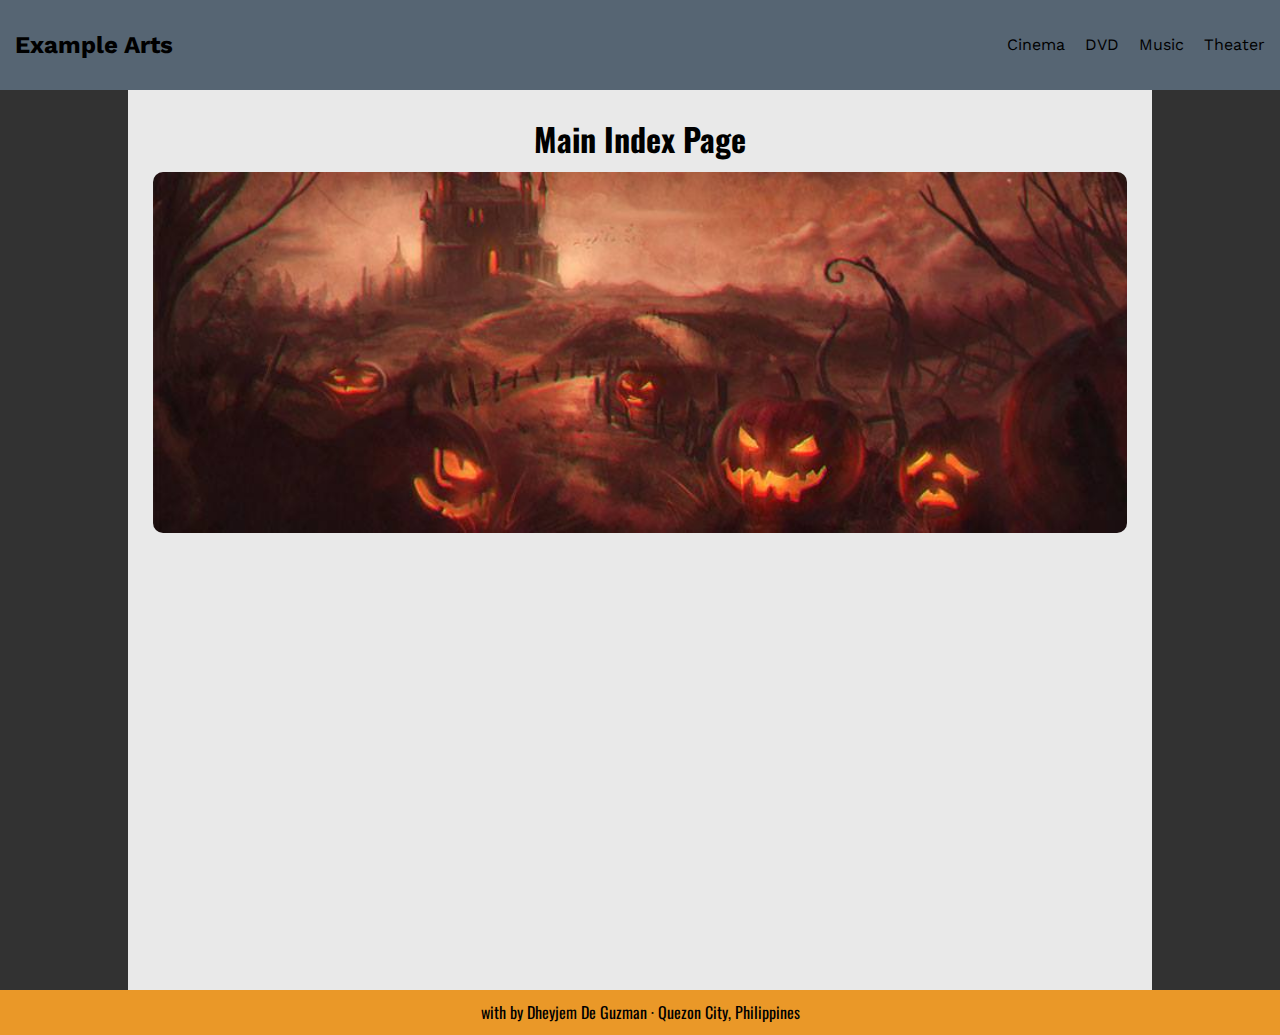
<file: index.html>
<!DOCTYPE html>
<html>
<head>
	<meta charset="utf-8">
	<!-- sets the default zoom for ANY device -->
	<meta name="viewport" content="width=device-width, initial-scale=1.0">
	<!-- sets compatibility for your browsers -->
	<meta http-equiv="X-UA-Compatible" content="IE-Edge">
	<title>Example Arts &middot; Main Index Page</title>
	<!-- Imports Google Fonts -->
	<link rel="stylesheet" href="https://fonts.googleapis.com/css?family=Oswald|Work+Sans">
	<!-- import font awesome -->
	<link rel="stylesheet" href="https://use.fontawesome.com/releases/v5.3.1/css/all.css" integrity="sha384-mzrmE5qonljUremFsqc01SB46JvROS7bZs3IO2EmfFsd15uHvIt+Y8vEf7N7fWAU" crossorigin="anonymous">
	<!-- import custom stylesheet -->
	<!-- . is your root directory -->
	<link rel="stylesheet" type="text/css" href="./assets/css/style.css">
</head>
<body>

<header id="mainHeader">
	<div>
		<h2><a href="#">Example Arts</h2>
	</div>
	<div>
		<ul>
			<li><a href="./movies/cinema/index.html">Cinema</a></li>
			<li><a href="./movies/dvd/index.html">DVD</a></li>
			<li><a href="./music/index.html">Music</a></li>
			<li><a href="./theater/index.html">Theater</a></li>
		</ul>
	</div>
</header>

<main id="wrapper">
	<h1>Main Index Page</h1>
	<img src="./assets/images/image1.jpg" alt="main index page cover photo" height="300" width="500">
	
</main>

<footer id="mainFooter">
	<p><i class="fas fa-code"></i> with <i class="fas fa-heart"></i> by Dheyjem De Guzman &middot; Quezon City, Philippines</p>
</footer>

</body>
</html>
</file>
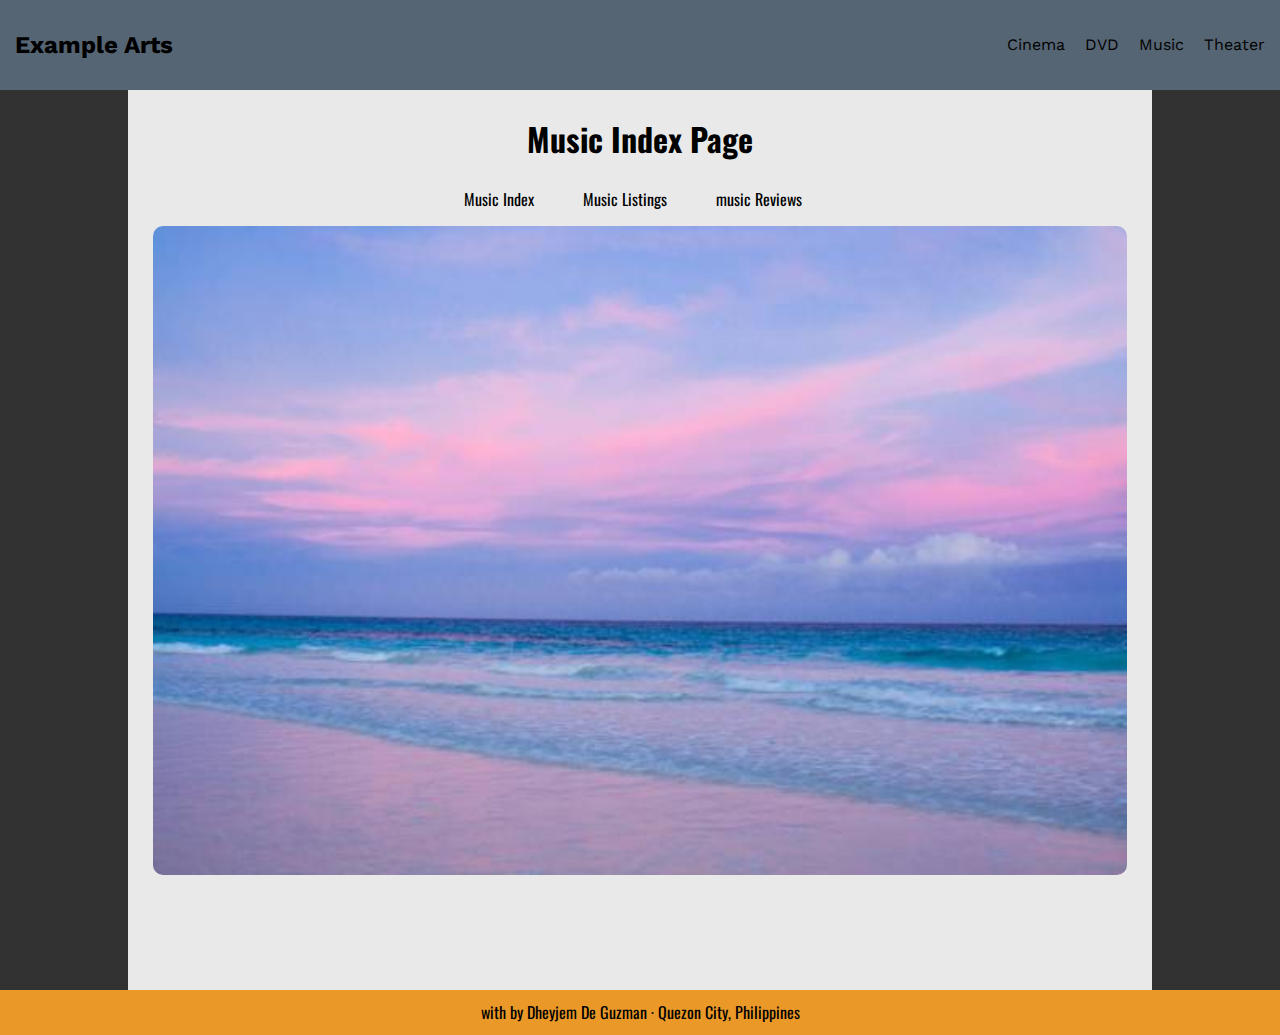
<file: music/index.html>
<!DOCTYPE html>
<html>
<head>
	<meta charset="utf-8">
	<!-- sets the default zoom for ANY device -->
	<meta name="viewport" content="width=device-width, initial-scale=1.0">
	<!-- sets compatibility for your browsers -->
	<meta http-equiv="X-UA-Compatible" content="IE-Edge">
	<title>Example Arts &middot; Music Index Page</title>
	<!-- Imports Google Fonts -->
	<link rel="stylesheet" href="https://fonts.googleapis.com/css?family=Oswald|Work+Sans">
	<!-- import font awesome -->
	<link rel="stylesheet" href="https://use.fontawesome.com/releases/v5.3.1/css/all.css" integrity="sha384-mzrmE5qonljUremFsqc01SB46JvROS7bZs3IO2EmfFsd15uHvIt+Y8vEf7N7fWAU" crossorigin="anonymous">
	<!-- import custom stylesheet -->
	<!-- . is your root directory -->
	<link rel="stylesheet" type="text/css" href="../assets/css/style.css">
</head>
<body>

<header id="mainHeader">
	<div>
		<h2><a href="../index.html">Example Arts</h2>
	</div>
	<div>
		<ul>
			<li><a href="../movies/cinema/index.html">Cinema</a></li>
			<li><a href="../movies/dvd/index.html">DVD</a></li>
			<li><a href="./music/index.html">Music</a></li>
			<li><a href="../theater/index.html">Theater</a></li>
		</ul>
	</div>
</header>

<main id="wrapper">
	<h1>Music Index Page</h1>
		<!-- Sub navigation bar -->
	<ul>
		<li><a href="./index.html">Music Index </a></li>
		<li><a href="./listings.html">Music Listings </a></li>
		<li><a href="./reviews.html">music Reviews</a></li>
	</ul>
	<img src="../assets/images/img8.jpg">
</main>

<footer id="mainFooter">
	<p><i class="fas fa-code"></i> with <i class="fas fa-heart"></i> by Dheyjem De Guzman &middot; Quezon City, Philippines</p>
</footer>

</body>
</html>
</file>
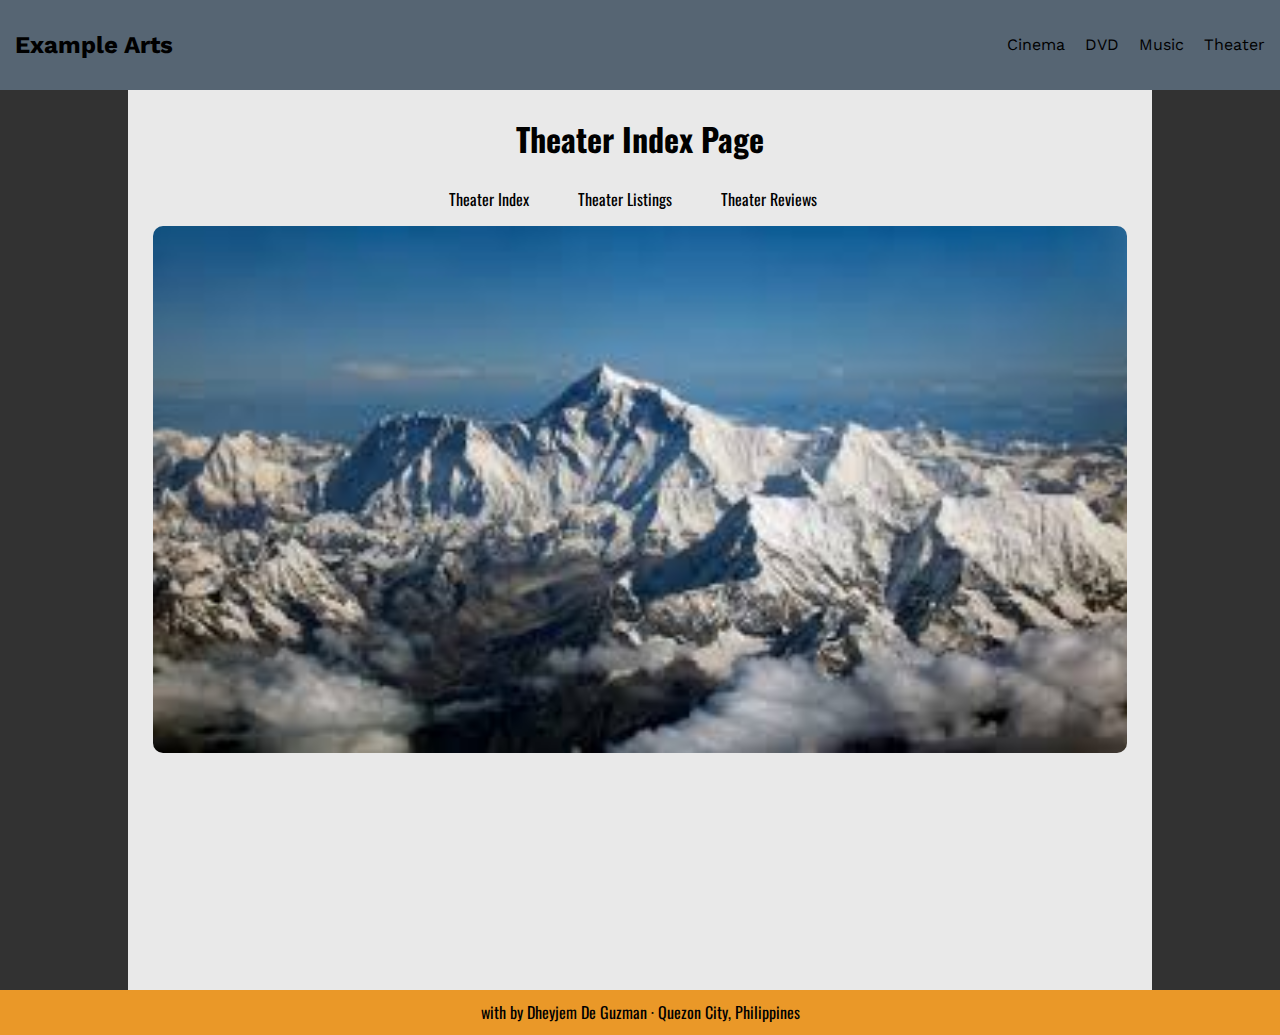
<file: theater/index.html>
<!DOCTYPE html>
<html>
<head>
	<meta charset="utf-8">
	<!-- sets the default zoom for ANY device -->
	<meta name="viewport" content="width=device-width, initial-scale=1.0">
	<!-- sets compatibility for your browsers -->
	<meta http-equiv="X-UA-Compatible" content="IE-Edge">
	<title>Example Arts &middot; Theater Index Page</title>
	<!-- Imports Google Fonts -->
	<link rel="stylesheet" href="https://fonts.googleapis.com/css?family=Oswald|Work+Sans">
	<!-- import font awesome -->
	<link rel="stylesheet" href="https://use.fontawesome.com/releases/v5.3.1/css/all.css" integrity="sha384-mzrmE5qonljUremFsqc01SB46JvROS7bZs3IO2EmfFsd15uHvIt+Y8vEf7N7fWAU" crossorigin="anonymous">
	<!-- import custom stylesheet -->
	<!-- . is your root directory -->
	<link rel="stylesheet" type="text/css" href="../assets/css/style.css">
</head>
<body>

<header id="mainHeader">
	<div>
		<h2><a href="../index.html">Example Arts</h2>
	</div>
	<div>
		<ul>
			<li><a href="../movies/cinema/index.html">Cinema</a></li>
			<li><a href="../movies/dvd/index.html">DVD</a></li>
			<li><a href="../music/index.html">Music</a></li>
			<li><a href="./index.html">Theater</a></li>
		</ul>
	</div>
</header>

<main id="wrapper">
	<h1>Theater Index Page</h1>
		<!-- Sub navigation bar -->
	<ul>
		<li><a href="./index.html">Theater Index </a></li>
		<li><a href="./listings.html">Theater Listings </a></li>
		<li><a href="./reviews.html">Theater Reviews</a></li>
	</ul>
	<img src="../assets/images/img11.jpg">
</main>

<footer id="mainFooter">
	<p><i class="fas fa-code"></i> with <i class="fas fa-heart"></i> by Dheyjem De Guzman &middot; Quezon City, Philippines</p>
</footer>

</body>
</html>
</file>
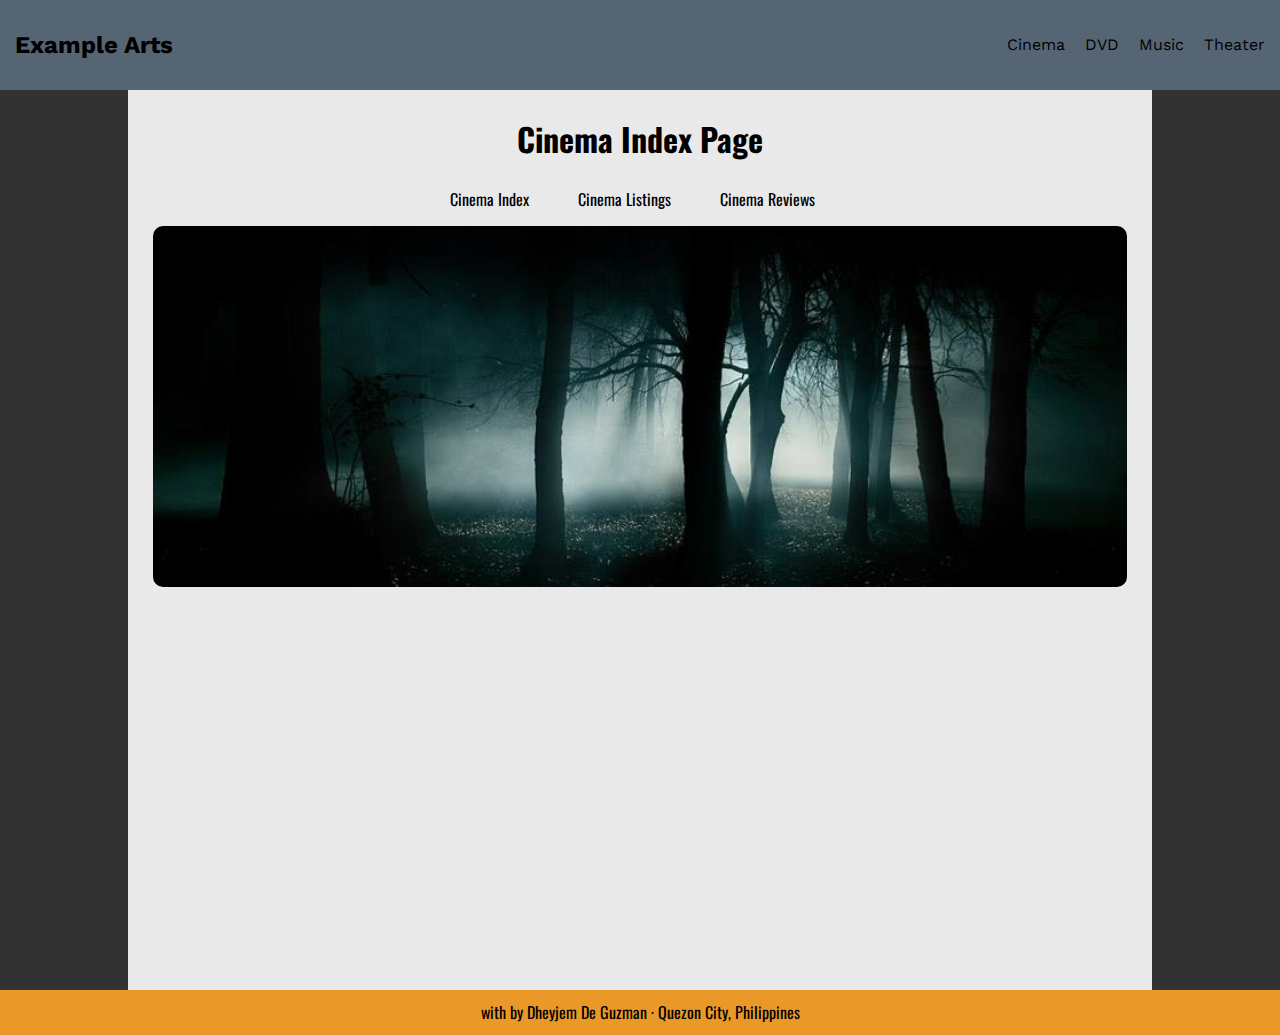
<file: movies/cinema/index.html>
<!DOCTYPE html>
<html>
<head>
	<meta charset="utf-8">
	<!-- sets the default zoom for ANY device -->
	<meta name="viewport" content="width=device-width, initial-scale=1.0">
	<!-- sets compatibility for your browsers -->
	<meta http-equiv="X-UA-Compatible" content="IE-Edge">
	<title>Example Arts &middot; Cinema Index Page</title>
	<!-- Imports Google Fonts -->
	<link rel="stylesheet" href="https://fonts.googleapis.com/css?family=Oswald|Work+Sans">
	<!-- import font awesome -->
	<link rel="stylesheet" href="https://use.fontawesome.com/releases/v5.3.1/css/all.css" integrity="sha384-mzrmE5qonljUremFsqc01SB46JvROS7bZs3IO2EmfFsd15uHvIt+Y8vEf7N7fWAU" crossorigin="anonymous">
	<!-- import custom stylesheet -->
	<!-- . is your root directory -->
	<link rel="stylesheet" type="text/css" href="../../assets/css/style.css">
</head>
<body>

<header id="mainHeader">
	<div>
		<h2><a href="../../index.html">Example Arts</h2>
	</div>
	<div>
		<ul>
			<li><a href="./index.html">Cinema</a></li>
			<li><a href="../../movies/dvd/index.html">DVD</a></li>
			<li><a href="../../music/index.html">Music</a></li>
			<li><a href="../../theater/index.html">Theater</a></li>
		</ul>
	</div>
</header>

<main id="wrapper">
	<h1>Cinema Index Page</h1>
		<!-- Sub navigation bar -->
	<ul>
		<li><a href="./index.html">Cinema Index </a></li>
		<li><a href="./listings.html">Cinema Listings </a></li>
		<li><a href="./reviews.html">Cinema Reviews</a></li>
	</ul>
	<img src="../../assets/images/img2.jpg">
</main>

<footer id="mainFooter">
	<p><i class="fas fa-code"></i> with <i class="fas fa-heart"></i> by Dheyjem De Guzman &middot; Quezon City, Philippines</p>
</footer>

</body>
</html>
</file>
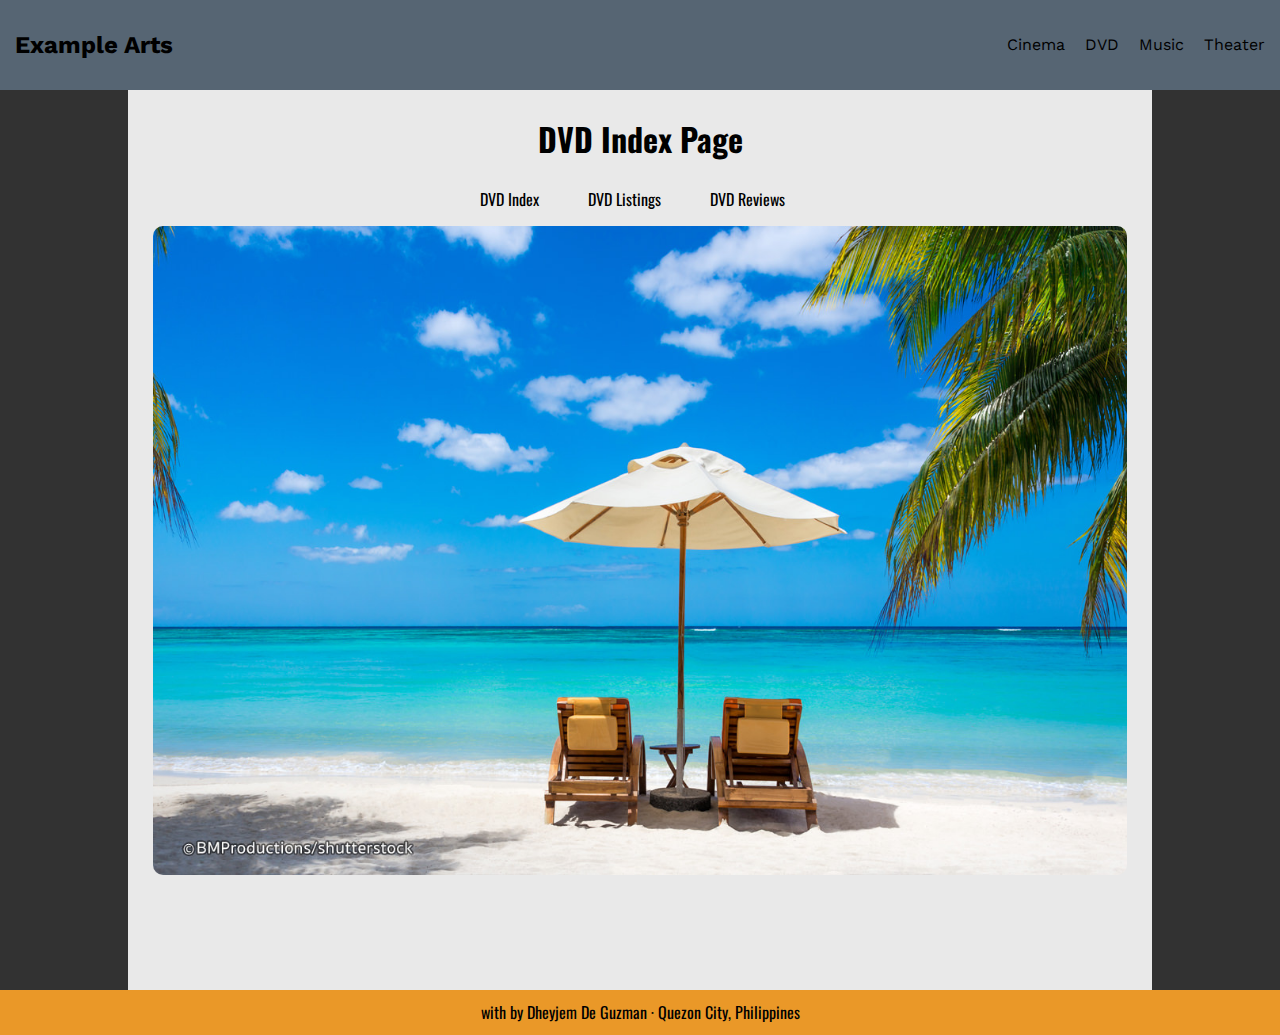
<file: movies/dvd/index.html>
<!DOCTYPE html>
<html>
<head>
	<meta charset="utf-8">
	<!-- sets the default zoom for ANY device -->
	<meta name="viewport" content="width=device-width, initial-scale=1.0">
	<!-- sets compatibility for your browsers -->
	<meta http-equiv="X-UA-Compatible" content="IE-Edge">
	<title>Example Arts &middot; DVD Index Page</title>
	<!-- Imports Google Fonts -->
	<link rel="stylesheet" href="https://fonts.googleapis.com/css?family=Oswald|Work+Sans">
	<!-- import font awesome -->
	<link rel="stylesheet" href="https://use.fontawesome.com/releases/v5.3.1/css/all.css" integrity="sha384-mzrmE5qonljUremFsqc01SB46JvROS7bZs3IO2EmfFsd15uHvIt+Y8vEf7N7fWAU" crossorigin="anonymous">
	<!-- import custom stylesheet -->
	<!-- . is your root directory -->
	<link rel="stylesheet" type="text/css" href="../../assets/css/style.css">
</head>
<body>

<header id="mainHeader">
	<div>
		<h2><a href="../../index.html">Example Arts</h2>
	</div>
	<div>
		<ul>
			<li><a href="../cinema/index.html">Cinema</a></li>
			<li><a href="../../movies/dvd/index.html">DVD</a></li>
			<li><a href="../../music/index.html">Music</a></li>
			<li><a href="../../theater/index.html">Theater</a></li>
		</ul>
	</div>
</header>

<main id="wrapper">
	<h1>DVD Index Page</h1>
		<!-- Sub navigation bar -->
	<ul>
		<li><a href="./index.html">DVD Index </a></li>
		<li><a href="./listings.html">DVD Listings </a></li>
		<li><a href="./reviews.html">DVD Reviews</a></li>
	</ul>
	<img src="../../assets/images/img5.jpg">
</main>

<footer id="mainFooter">
	<p><i class="fas fa-code"></i> with <i class="fas fa-heart"></i> by Dheyjem De Guzman &middot; Quezon City, Philippines</p>
</footer>

</body>
</html>
</file>
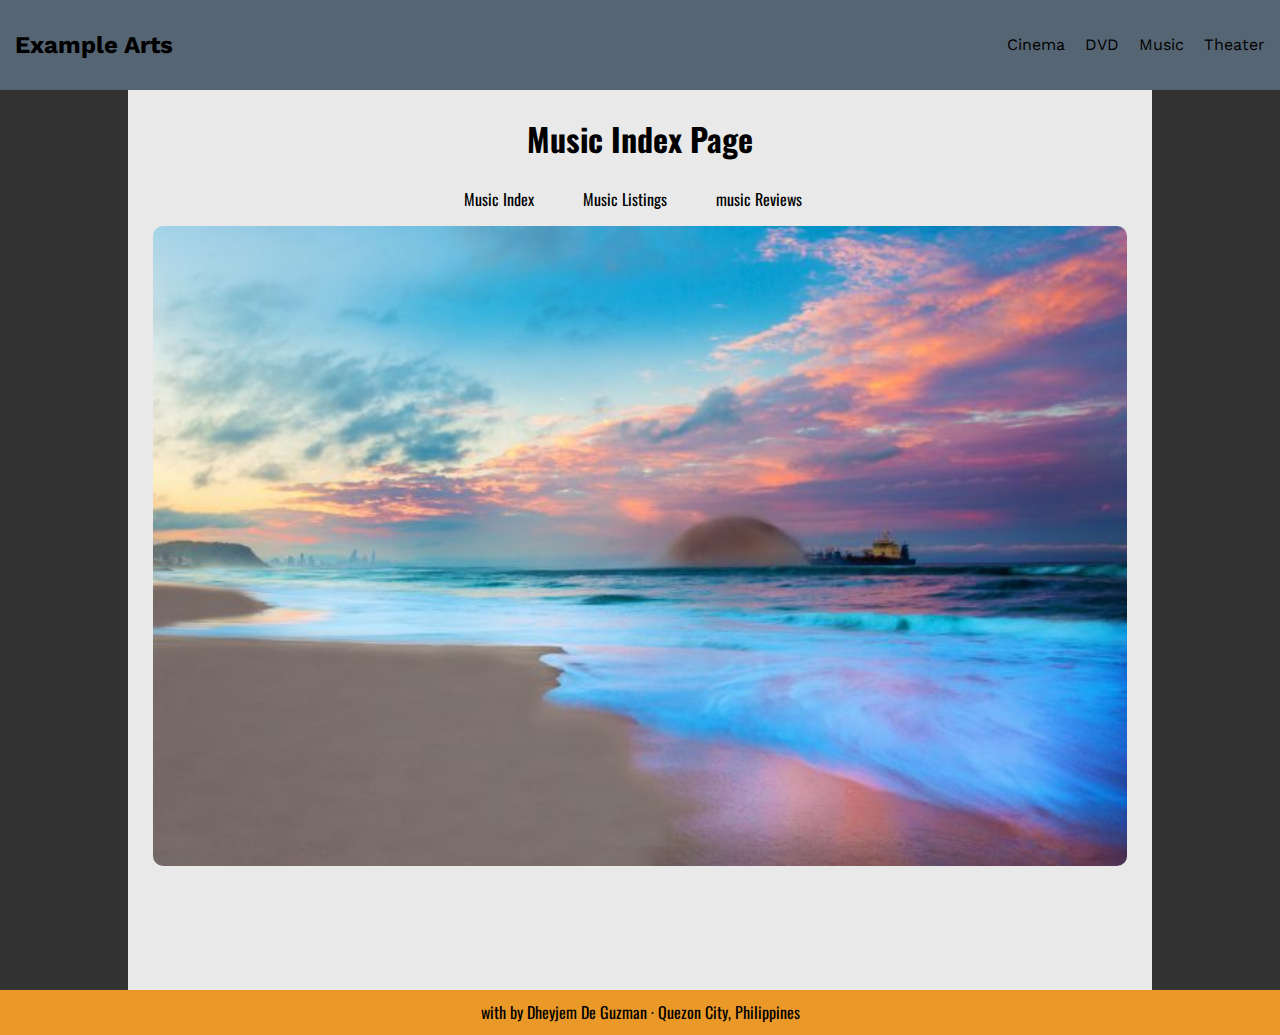
<file: music/listings.html>
<!DOCTYPE html>
<html>
<head>
	<meta charset="utf-8">
	<!-- sets the default zoom for ANY device -->
	<meta name="viewport" content="width=device-width, initial-scale=1.0">
	<!-- sets compatibility for your browsers -->
	<meta http-equiv="X-UA-Compatible" content="IE-Edge">
	<title>Example Arts &middot; Music Listings Page</title>
	<!-- Imports Google Fonts -->
	<link rel="stylesheet" href="https://fonts.googleapis.com/css?family=Oswald|Work+Sans">
	<!-- import font awesome -->
	<link rel="stylesheet" href="https://use.fontawesome.com/releases/v5.3.1/css/all.css" integrity="sha384-mzrmE5qonljUremFsqc01SB46JvROS7bZs3IO2EmfFsd15uHvIt+Y8vEf7N7fWAU" crossorigin="anonymous">
	<!-- import custom stylesheet -->
	<!-- . is your root directory -->
	<link rel="stylesheet" type="text/css" href="../assets/css/style.css">
</head>
<body>

<header id="mainHeader">
	<div>
		<h2><a href="../index.html">Example Arts</h2>
	</div>
	<div>
		<ul>
			<li><a href="../movies/cinema/index.html">Cinema</a></li>
			<li><a href="../movies/dvd/index.html">DVD</a></li>
			<li><a href="./music/index.html">Music</a></li>
			<li><a href="../theater/index.html">Theater</a></li>
		</ul>
	</div>
</header>

<main id="wrapper">
	<h1>Music Index Page</h1>
		<!-- Sub navigation bar -->
	<ul>
		<li><a href="./index.html">Music Index </a></li>
		<li><a href="./listings.html">Music Listings </a></li>
		<li><a href="./reviews.html">music Reviews</a></li>
	</ul>
	<img src="../assets/images/img10.jpg">
</main>

<footer id="mainFooter">
	<p><i class="fas fa-code"></i> with <i class="fas fa-heart"></i> by Dheyjem De Guzman &middot; Quezon City, Philippines</p>
</footer>

</body>
</html>
</file>
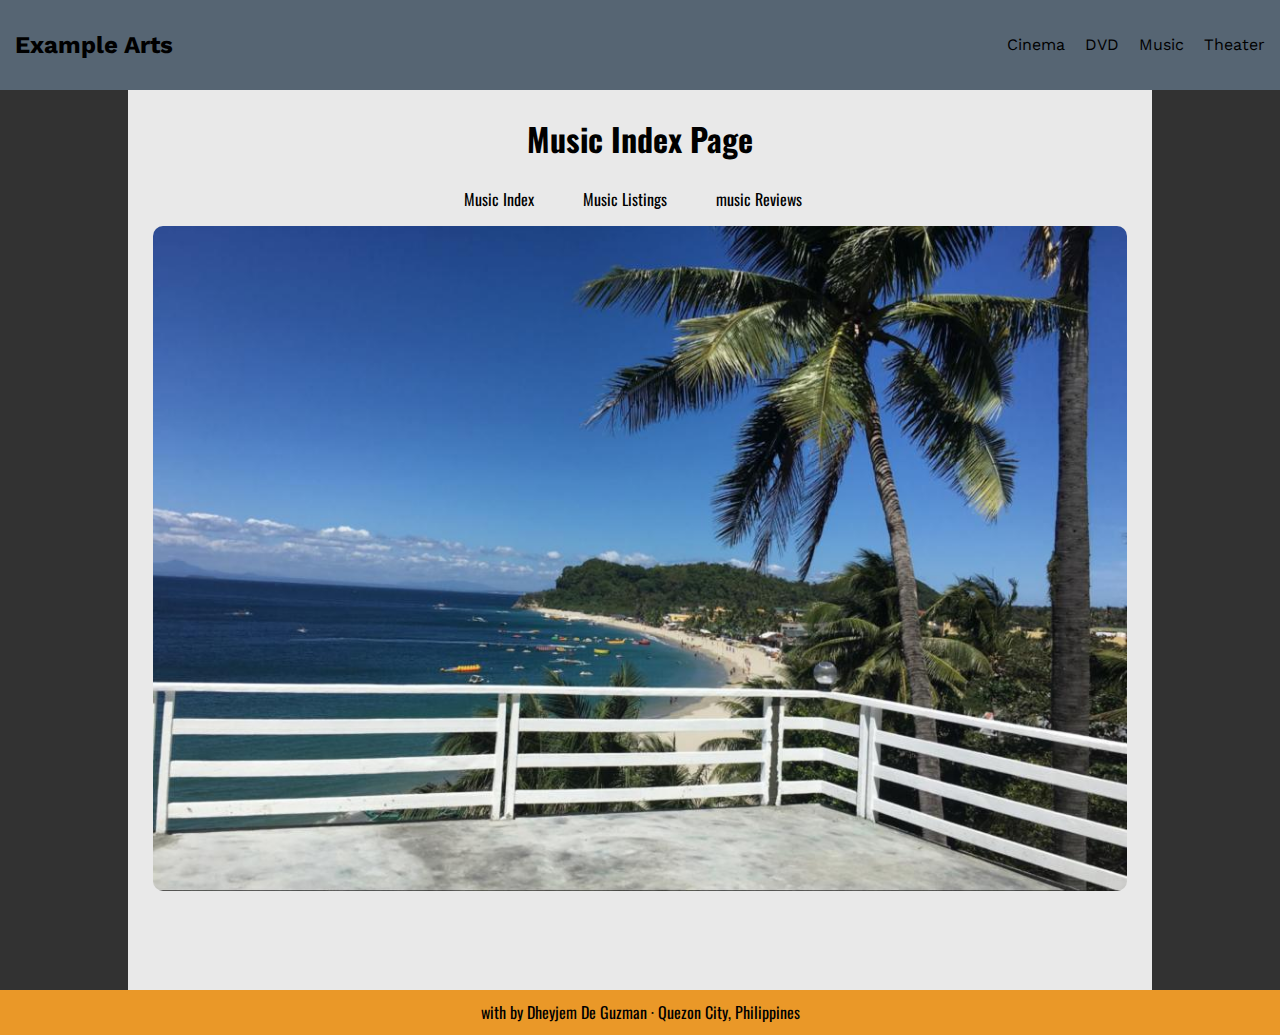
<file: music/reviews.html>
<!DOCTYPE html>
<html>
<head>
	<meta charset="utf-8">
	<!-- sets the default zoom for ANY device -->
	<meta name="viewport" content="width=device-width, initial-scale=1.0">
	<!-- sets compatibility for your browsers -->
	<meta http-equiv="X-UA-Compatible" content="IE-Edge">
	<title>Example Arts &middot; Music Reviews Page</title>
	<!-- Imports Google Fonts -->
	<link rel="stylesheet" href="https://fonts.googleapis.com/css?family=Oswald|Work+Sans">
	<!-- import font awesome -->
	<link rel="stylesheet" href="https://use.fontawesome.com/releases/v5.3.1/css/all.css" integrity="sha384-mzrmE5qonljUremFsqc01SB46JvROS7bZs3IO2EmfFsd15uHvIt+Y8vEf7N7fWAU" crossorigin="anonymous">
	<!-- import custom stylesheet -->
	<!-- . is your root directory -->
	<link rel="stylesheet" type="text/css" href="../assets/css/style.css">
</head>
<body>

<header id="mainHeader">
	<div>
		<h2><a href="../index.html">Example Arts</h2>
	</div>
	<div>
		<ul>
			<li><a href="../movies/cinema/index.html">Cinema</a></li>
			<li><a href="../movies/dvd/index.html">DVD</a></li>
			<li><a href="./music/index.html">Music</a></li>
			<li><a href="../theater/index.html">Theater</a></li>
		</ul>
	</div>
</header>

<main id="wrapper">
	<h1>Music Index Page</h1>
		<!-- Sub navigation bar -->
	<ul>
		<li><a href="./index.html">Music Index </a></li>
		<li><a href="./listings.html">Music Listings </a></li>
		<li><a href="./reviews.html">music Reviews</a></li>
	</ul>
	<img src="../assets/images/img9.jpg">
</main>

<footer id="mainFooter">
	<p><i class="fas fa-code"></i> with <i class="fas fa-heart"></i> by Dheyjem De Guzman &middot; Quezon City, Philippines</p>
</footer>

</body>
</html>
</file>
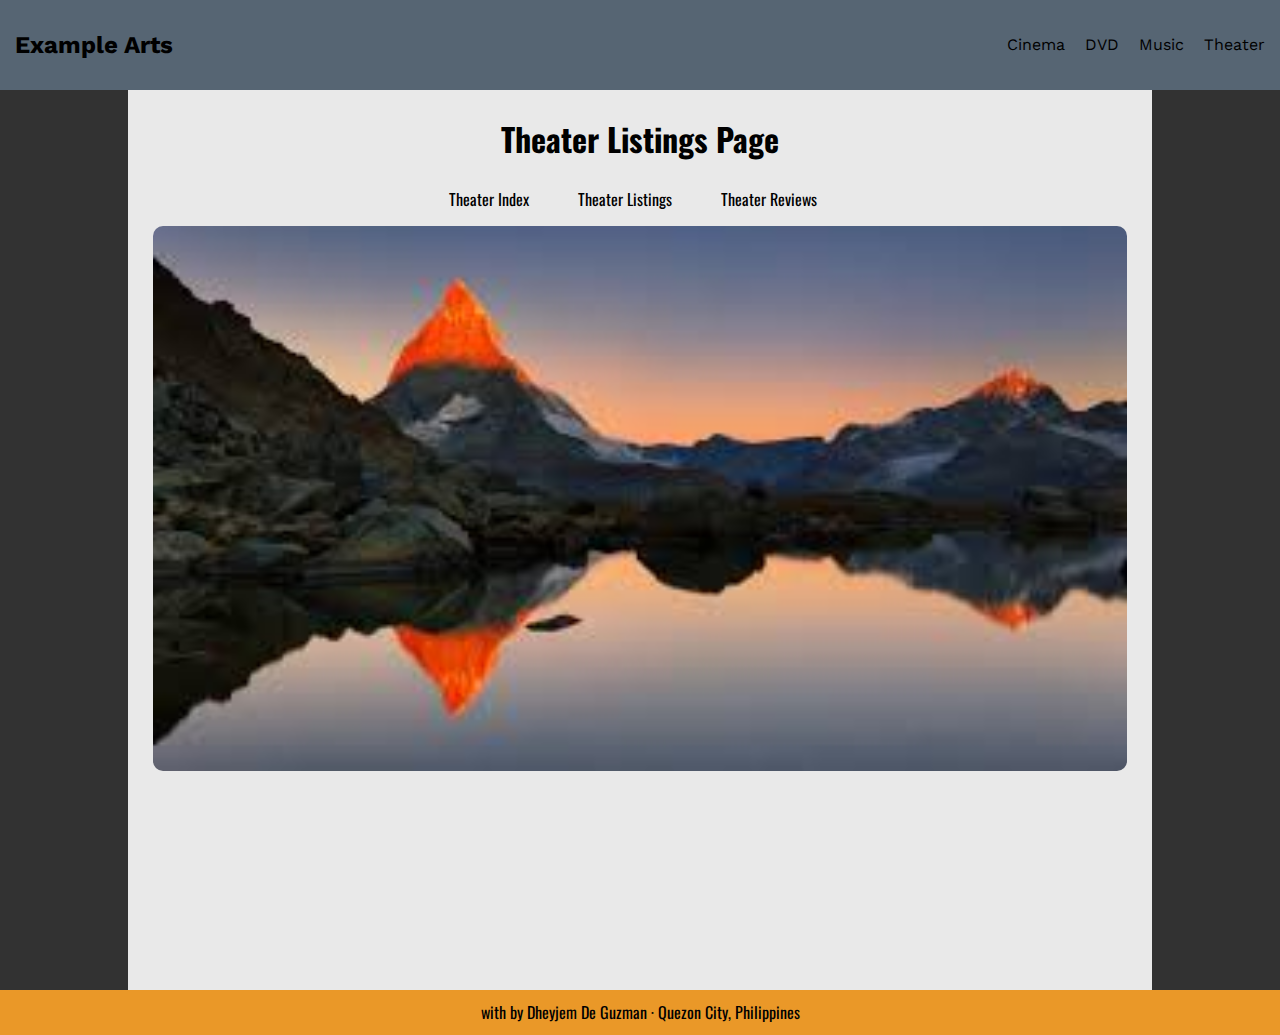
<file: theater/listings.html>
<!DOCTYPE html>
<html>
<head>
	<meta charset="utf-8">
	<!-- sets the default zoom for ANY device -->
	<meta name="viewport" content="width=device-width, initial-scale=1.0">
	<!-- sets compatibility for your browsers -->
	<meta http-equiv="X-UA-Compatible" content="IE-Edge">
	<title>Example Arts &middot; Theater Listings Page</title>
	<!-- Imports Google Fonts -->
	<link rel="stylesheet" href="https://fonts.googleapis.com/css?family=Oswald|Work+Sans">
	<!-- import font awesome -->
	<link rel="stylesheet" href="https://use.fontawesome.com/releases/v5.3.1/css/all.css" integrity="sha384-mzrmE5qonljUremFsqc01SB46JvROS7bZs3IO2EmfFsd15uHvIt+Y8vEf7N7fWAU" crossorigin="anonymous">
	<!-- import custom stylesheet -->
	<!-- . is your root directory -->
	<link rel="stylesheet" type="text/css" href="../assets/css/style.css">
</head>
<body>

<header id="mainHeader">
	<div>
		<h2><a href="../index.html">Example Arts</h2>
	</div>
	<div>
		<ul>
			<li><a href="../movies/cinema/index.html">Cinema</a></li>
			<li><a href="../movies/dvd/index.html">DVD</a></li>
			<li><a href="./music/index.html">Music</a></li>
			<li><a href="../theater/index.html">Theater</a></li>
		</ul>
	</div>
</header>

<main id="wrapper">
	<h1>Theater Listings Page</h1>
		<!-- Sub navigation bar -->
	<ul>
		<li><a href="./index.html">Theater Index </a></li>
		<li><a href="./listings.html">Theater Listings </a></li>
		<li><a href="./reviews.html">Theater Reviews</a></li>
	</ul>
	<img src="../assets/images/img12.jpg">
</main>

<footer id="mainFooter">
	<p><i class="fas fa-code"></i> with <i class="fas fa-heart"></i> by Dheyjem De Guzman &middot; Quezon City, Philippines</p>
</footer>

</body>
</html>
</file>
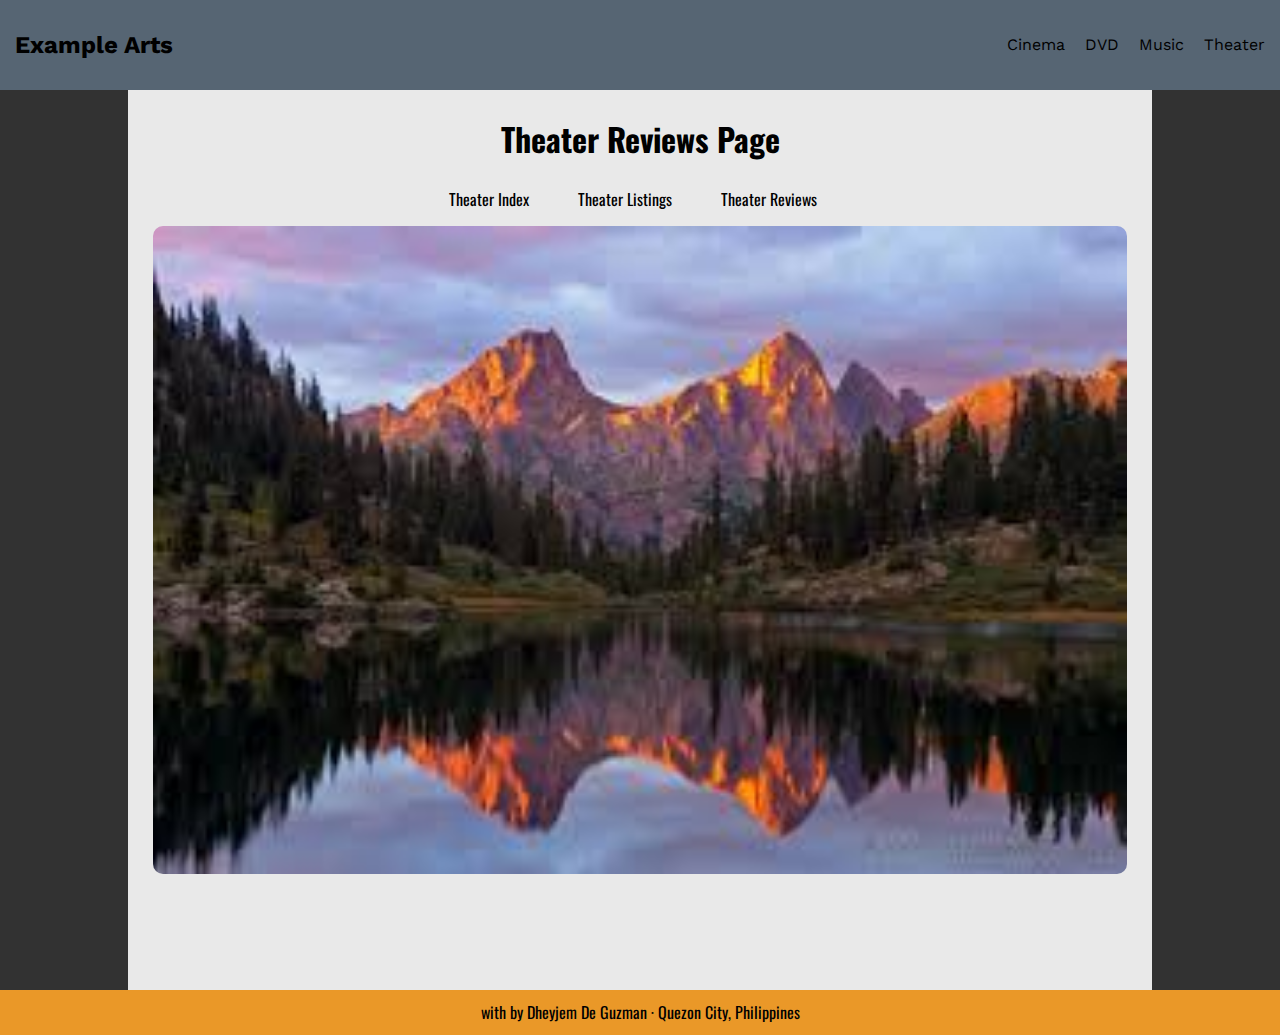
<file: theater/reviews.html>
<!DOCTYPE html>
<html>
<head>
	<meta charset="utf-8">
	<!-- sets the default zoom for ANY device -->
	<meta name="viewport" content="width=device-width, initial-scale=1.0">
	<!-- sets compatibility for your browsers -->
	<meta http-equiv="X-UA-Compatible" content="IE-Edge">
	<title>Example Arts &middot; Theater Reviews Page</title>
	<!-- Imports Google Fonts -->
	<link rel="stylesheet" href="https://fonts.googleapis.com/css?family=Oswald|Work+Sans">
	<!-- import font awesome -->
	<link rel="stylesheet" href="https://use.fontawesome.com/releases/v5.3.1/css/all.css" integrity="sha384-mzrmE5qonljUremFsqc01SB46JvROS7bZs3IO2EmfFsd15uHvIt+Y8vEf7N7fWAU" crossorigin="anonymous">
	<!-- import custom stylesheet -->
	<!-- . is your root directory -->
	<link rel="stylesheet" type="text/css" href="../assets/css/style.css">
</head>
<body>

<header id="mainHeader">
	<div>
		<h2><a href="../index.html">Example Arts</h2>
	</div>
	<div>
		<ul>
			<li><a href="../movies/cinema/index.html">Cinema</a></li>
			<li><a href="../movies/dvd/index.html">DVD</a></li>
			<li><a href="./music/index.html">Music</a></li>
			<li><a href="../theater/index.html">Theater</a></li>
		</ul>
	</div>
</header>

<main id="wrapper">
	<h1>Theater Reviews Page</h1>
		<!-- Sub navigation bar -->
	<ul>
		<li><a href="./index.html">Theater Index </a></li>
		<li><a href="./listings.html">Theater Listings </a></li>
		<li><a href="./reviews.html">Theater Reviews</a></li>
	</ul>
	<img src="../assets/images/img13.jpg">
</main>

<footer id="mainFooter">
	<p><i class="fas fa-code"></i> with <i class="fas fa-heart"></i> by Dheyjem De Guzman &middot; Quezon City, Philippines</p>
</footer>

</body>
</html>
</file>
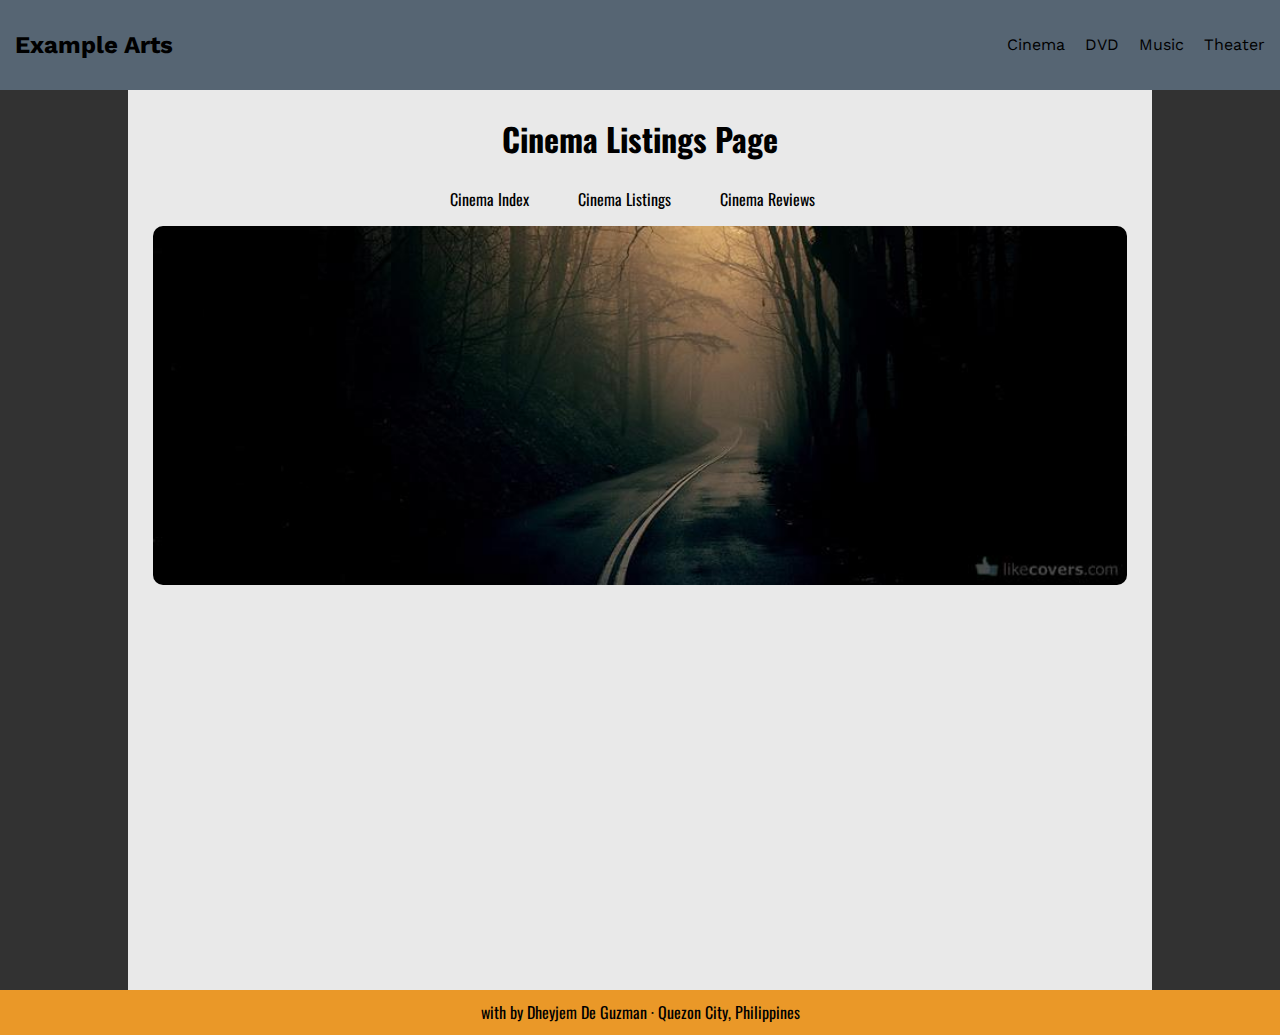
<file: movies/cinema/listings.html>
<!DOCTYPE html>
<html>
<head>
	<meta charset="utf-8">
	<!-- sets the default zoom for ANY device -->
	<meta name="viewport" content="width=device-width, initial-scale=1.0">
	<!-- sets compatibility for your browsers -->
	<meta http-equiv="X-UA-Compatible" content="IE-Edge">
	<title>Example Arts &middot; Cinema Listings Page</title>
	<!-- Imports Google Fonts -->
	<link rel="stylesheet" href="https://fonts.googleapis.com/css?family=Oswald|Work+Sans">
	<!-- import font awesome -->
	<link rel="stylesheet" href="https://use.fontawesome.com/releases/v5.3.1/css/all.css" integrity="sha384-mzrmE5qonljUremFsqc01SB46JvROS7bZs3IO2EmfFsd15uHvIt+Y8vEf7N7fWAU" crossorigin="anonymous">
	<!-- import custom stylesheet -->
	<!-- . is your root directory -->
	<link rel="stylesheet" type="text/css" href="../../assets/css/style.css">
</head>
<body>

<header id="mainHeader">
	<div>
		<h2><a href="../../index.html">Example Arts</h2>
	</div>
	<div>
		<ul>
			<li><a href="./index.html">Cinema</a></li>
			<li><a href="./movies/dvd/index.html">DVD</a></li>
			<li><a href="../../music/index.html">Music</a></li>
			<li><a href="../../theater/index.html">Theater</a></li>
		</ul>
	</div>
</header>

<main id="wrapper">
	<h1>Cinema Listings Page</h1>
		<!-- Sub navigation bar -->
	<ul>
		<li><a href="./index.html">Cinema Index </a></li>
		<li><a href="./listings.html">Cinema Listings </a></li>
		<li><a href="./reviews.html">Cinema Reviews</a></li>
	</ul>
	<img src="../../assets/images/img3.jpg">
</main>

<footer id="mainFooter">
	<p><i class="fas fa-code"></i> with <i class="fas fa-heart"></i> by Dheyjem De Guzman &middot; Quezon City, Philippines</p>
</footer>

</body>
</html>
</file>
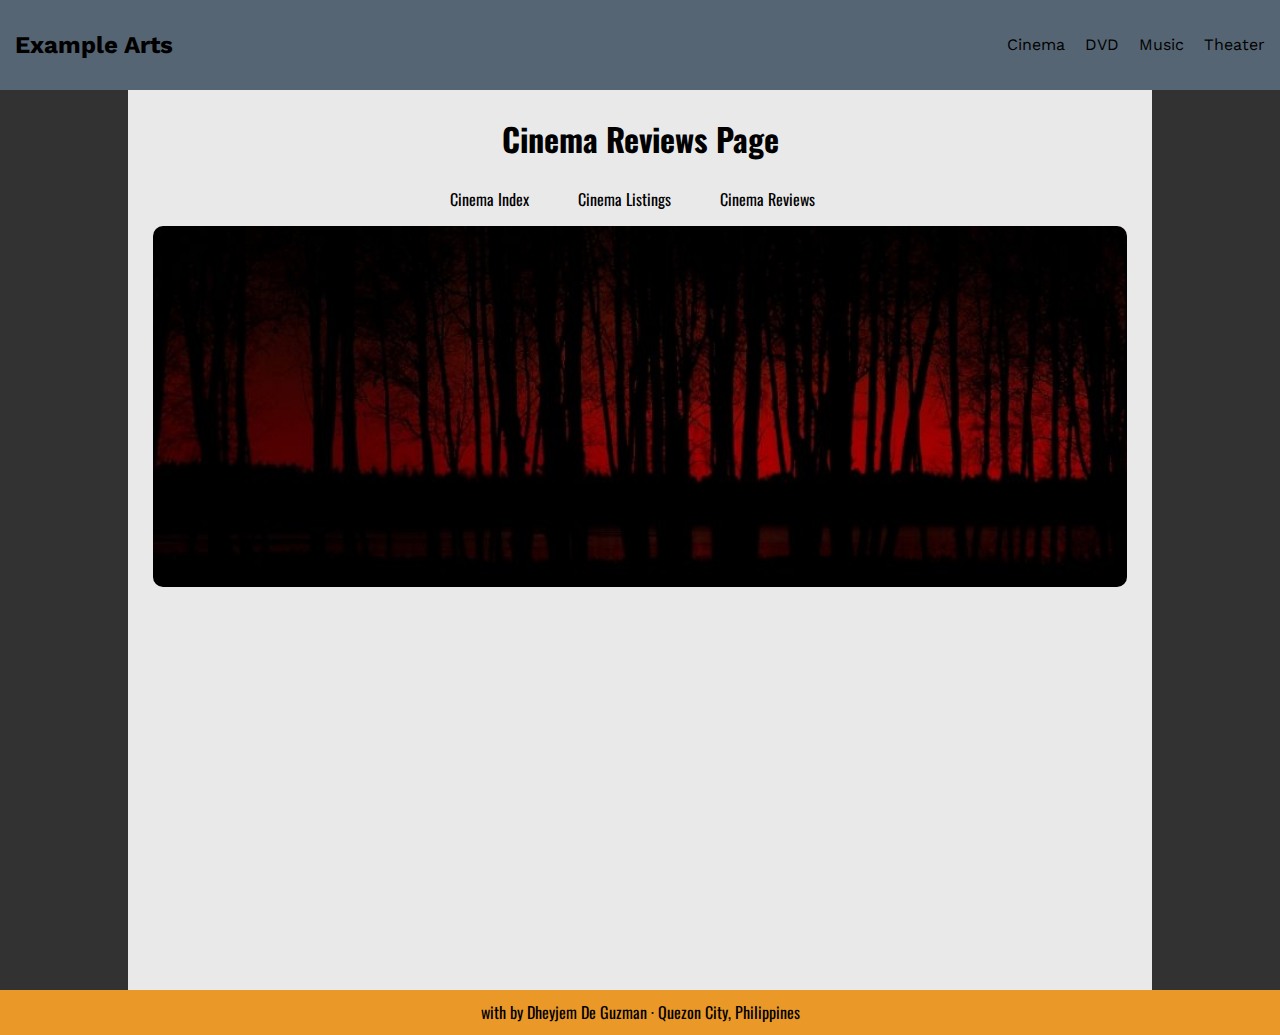
<file: movies/cinema/reviews.html>
<!DOCTYPE html>
<html>
<head>
	<meta charset="utf-8">
	<!-- sets the default zoom for ANY device -->
	<meta name="viewport" content="width=device-width, initial-scale=1.0">
	<!-- sets compatibility for your browsers -->
	<meta http-equiv="X-UA-Compatible" content="IE-Edge">
	<title>Example Arts &middot; Cinema Reviews Page</title>
	<!-- Imports Google Fonts -->
	<link rel="stylesheet" href="https://fonts.googleapis.com/css?family=Oswald|Work+Sans">
	<!-- import font awesome -->
	<link rel="stylesheet" href="https://use.fontawesome.com/releases/v5.3.1/css/all.css" integrity="sha384-mzrmE5qonljUremFsqc01SB46JvROS7bZs3IO2EmfFsd15uHvIt+Y8vEf7N7fWAU" crossorigin="anonymous">
	<!-- import custom stylesheet -->
	<!-- . is your root directory -->
	<link rel="stylesheet" type="text/css" href="../../assets/css/style.css">
</head>
<body>

<header id="mainHeader">
	<div>
		<h2><a href="../../index.html">Example Arts</h2>
	</div>
	<div>
		<ul>
			<li><a href="./index.html">Cinema</a></li>
			<li><a href="./movies/dvd/index.html">DVD</a></li>
			<li><a href="../../music/index.html">Music</a></li>
			<li><a href="../../theater/index.html">Theater</a></li>
		</ul>
	</div>
</header>

<main id="wrapper">
	<h1>Cinema Reviews Page</h1>
		<!-- Sub navigation bar -->
	<ul>
		<li><a href="./index.html">Cinema Index </a></li>
		<li><a href="./listings.html">Cinema Listings </a></li>
		<li><a href="./reviews.html">Cinema Reviews</a></li>
	</ul>
	<img src="../../assets/images/img4.jpg">
</main>

<footer id="mainFooter">
	<p><i class="fas fa-code"></i> with <i class="fas fa-heart"></i> by Dheyjem De Guzman &middot; Quezon City, Philippines</p>
</footer>

</body>
</html>
</file>
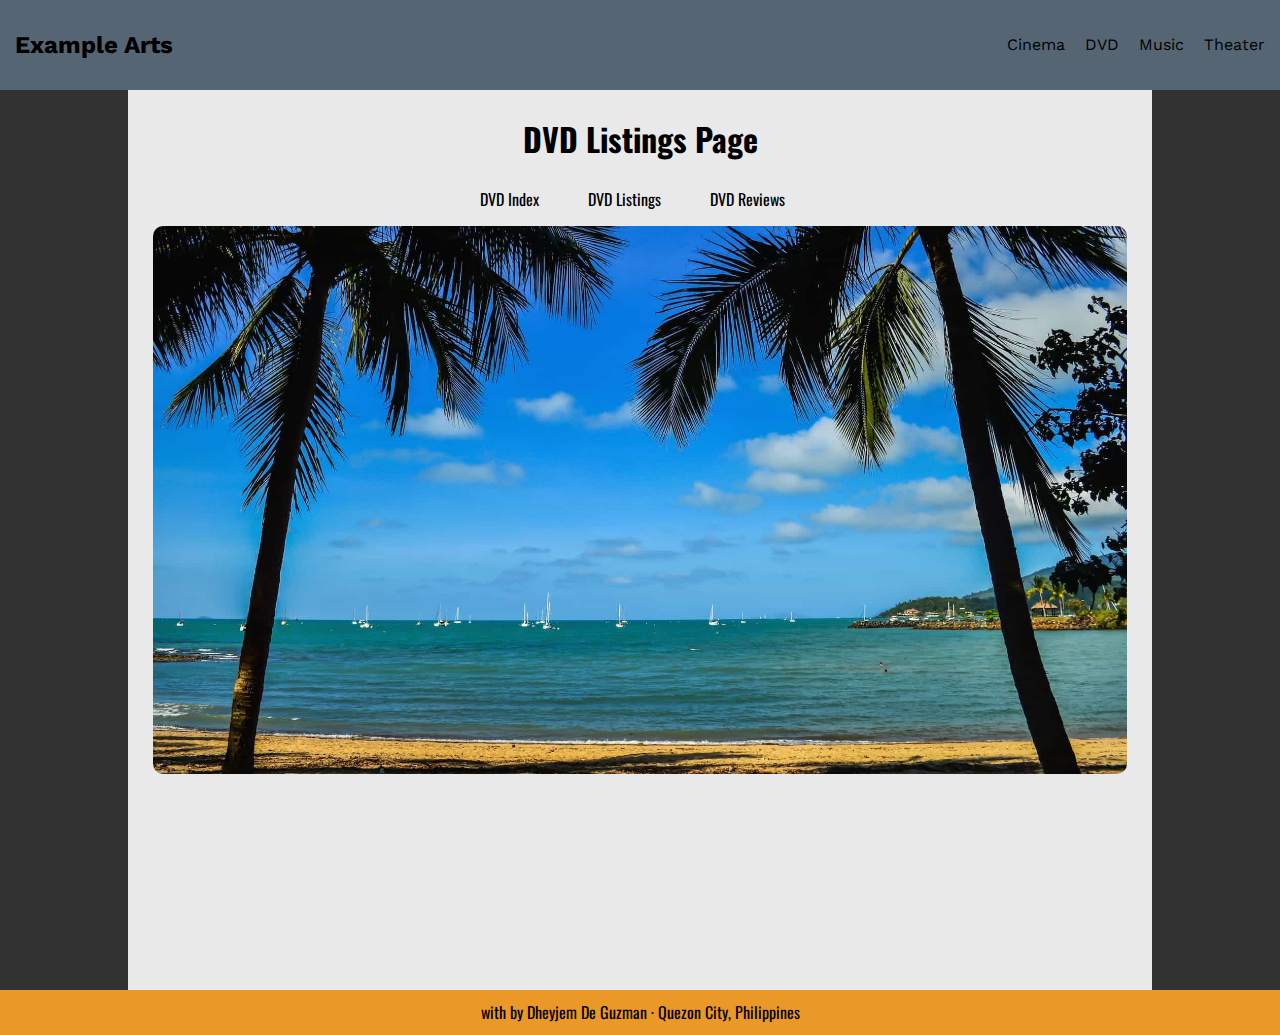
<file: movies/dvd/listings.html>
<!DOCTYPE html>
<html>
<head>
	<meta charset="utf-8">
	<!-- sets the default zoom for ANY device -->
	<meta name="viewport" content="width=device-width, initial-scale=1.0">
	<!-- sets compatibility for your browsers -->
	<meta http-equiv="X-UA-Compatible" content="IE-Edge">
	<title>Example Arts &middot; DVD Listings Page</title>
	<!-- Imports Google Fonts -->
	<link rel="stylesheet" href="https://fonts.googleapis.com/css?family=Oswald|Work+Sans">
	<!-- import font awesome -->
	<link rel="stylesheet" href="https://use.fontawesome.com/releases/v5.3.1/css/all.css" integrity="sha384-mzrmE5qonljUremFsqc01SB46JvROS7bZs3IO2EmfFsd15uHvIt+Y8vEf7N7fWAU" crossorigin="anonymous">
	<!-- import custom stylesheet -->
	<!-- . is your root directory -->
	<link rel="stylesheet" type="text/css" href="../../assets/css/style.css">
</head>
<body>

<header id="mainHeader">
	<div>
		<h2><a href="../../index.html">Example Arts</h2>
	</div>
	<div>
		<ul>
			<li><a href="../cinema/index.html">Cinema</a></li>
			<li><a href="./index.html">DVD</a></li>
			<li><a href="../../music/index.html">Music</a></li>
			<li><a href="../../theater/index.html">Theater</a></li>
		</ul>
	</div>
</header>

<main id="wrapper">
	<h1>DVD Listings Page</h1>
		<!-- Sub navigation bar -->
	<ul>
		<li><a href="./index.html">DVD Index </a></li>
		<li><a href="./listings.html">DVD Listings </a></li>
		<li><a href="./reviews.html">DVD Reviews</a></li>
	</ul>
	<img src="../../assets/images/img6.jpg">
</main>

<footer id="mainFooter">
	<p><i class="fas fa-code"></i> with <i class="fas fa-heart"></i> by Dheyjem De Guzman &middot; Quezon City, Philippines</p>
</footer>

</body>
</html>
</file>
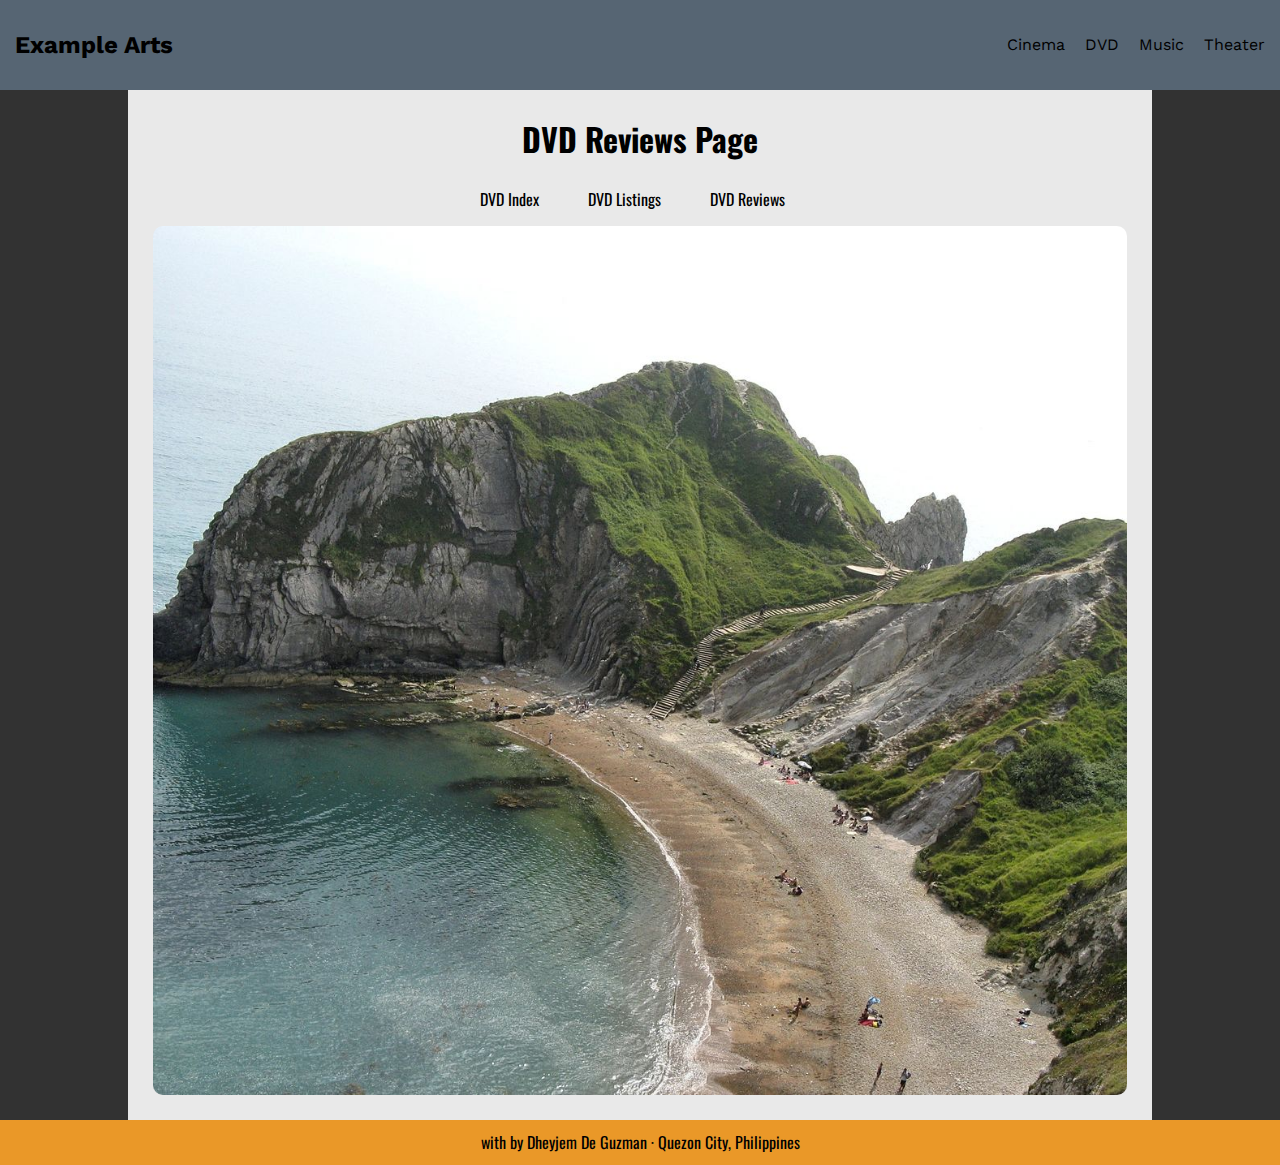
<file: movies/dvd/reviews.html>
<!DOCTYPE html>
<html>
<head>
	<meta charset="utf-8">
	<!-- sets the default zoom for ANY device -->
	<meta name="viewport" content="width=device-width, initial-scale=1.0">
	<!-- sets compatibility for your browsers -->
	<meta http-equiv="X-UA-Compatible" content="IE-Edge">
	<title>Example Arts &middot; Cinema Reviews Page</title>
	<!-- Imports Google Fonts -->
	<link rel="stylesheet" href="https://fonts.googleapis.com/css?family=Oswald|Work+Sans">
	<!-- import font awesome -->
	<link rel="stylesheet" href="https://use.fontawesome.com/releases/v5.3.1/css/all.css" integrity="sha384-mzrmE5qonljUremFsqc01SB46JvROS7bZs3IO2EmfFsd15uHvIt+Y8vEf7N7fWAU" crossorigin="anonymous">
	<!-- import custom stylesheet -->
	<!-- . is your root directory -->
	<link rel="stylesheet" type="text/css" href="../../assets/css/style.css">
</head>
<body>

<header id="mainHeader">
	<div>
		<h2><a href="../../index.html">Example Arts</h2>
	</div>
	<div>
		<ul>
			<li><a href="../cinema/index.html">Cinema</a></li>
			<li><a href="./index.html">DVD</a></li>
			<li><a href="../../music/index.html">Music</a></li>
			<li><a href="../../theater/index.html">Theater</a></li>
		</ul>
	</div>
</header>

<main id="wrapper">
	<h1>DVD Reviews Page</h1>
		<!-- Sub navigation bar -->
	<ul>
		<li><a href="./index.html">DVD Index </a></li>
		<li><a href="./listings.html">DVD Listings </a></li>
		<li><a href="./reviews.html">DVD Reviews</a></li>
	</ul>
	<img src="../../assets/images/img7.jpg">
</main>

<footer id="mainFooter">
	<p><i class="fas fa-code"></i> with <i class="fas fa-heart"></i> by Dheyjem De Guzman &middot; Quezon City, Philippines</p>
</footer>

</body>
</html>
</file>
<file: assets/css/style.css>
/**CSS reset*/
*{
	padding: 0;
	margin: 0;
	box-sizing: border-box;
}
header#mainHeader {
	background-color: #566573;
	min-height: 10vh;
	font-family: 'Work Sans', sans-serif;
}

header#mainHeader div{
	height: 100%;
	width: 50%;
	float: left;
}

header#mainHeader > div > h2 {
	line-height: 10vh;
	margin-left: 15px;
}

header#mainHeader> div > h2 > a {
	color: black;
	text-decoration: none;

}

header#mainHeader > div:last-child >ul
{
	list-style: none;
	text-align: right;
}

header#mainHeader > div:last-child > ul > li{
	display: inline;
	line-height: 10vh;
	margin-right: 15px;
}

header#mainHeader > div:last-child > ul > li > a{
	color: black;
	text-decoration: none;
}

body {
	background-color: #323232;
	font-family: 'Oswald', sans-serif;
}

main#wrapper{
	background-color: #E9E9E9;
	width: 80%;
	margin: 0 auto;
	min-height: 100vh;
	padding: 25px;


}

main#wrapper > h1 {
	font-family: 'Oswald', sans-serif;
	text-align: center;
	padding-bottom: 10px;

}

main#wrapper  > img{
	width: 100%;
	height: auto;
	border-radius: 10px;
	margin-left: auto;
	margin-right: auto;
	display: block;
}

main#wrapper > ul {
	list-style: none;
	font-family: 'Oswald', sans-serif;
	text-align: center;

}

main#wrapper > ul > li {
	display: inline-block;
	margin-right: 15px;
	padding: 15px;

}
main#wrapper> ul > li > a {
	text-decoration: none;
	color: black;
}

footer#mainFooter {

background-color: #EA9828;
min-height: 5vh;
padding: 10px;
text-align: center;
}
</file>
